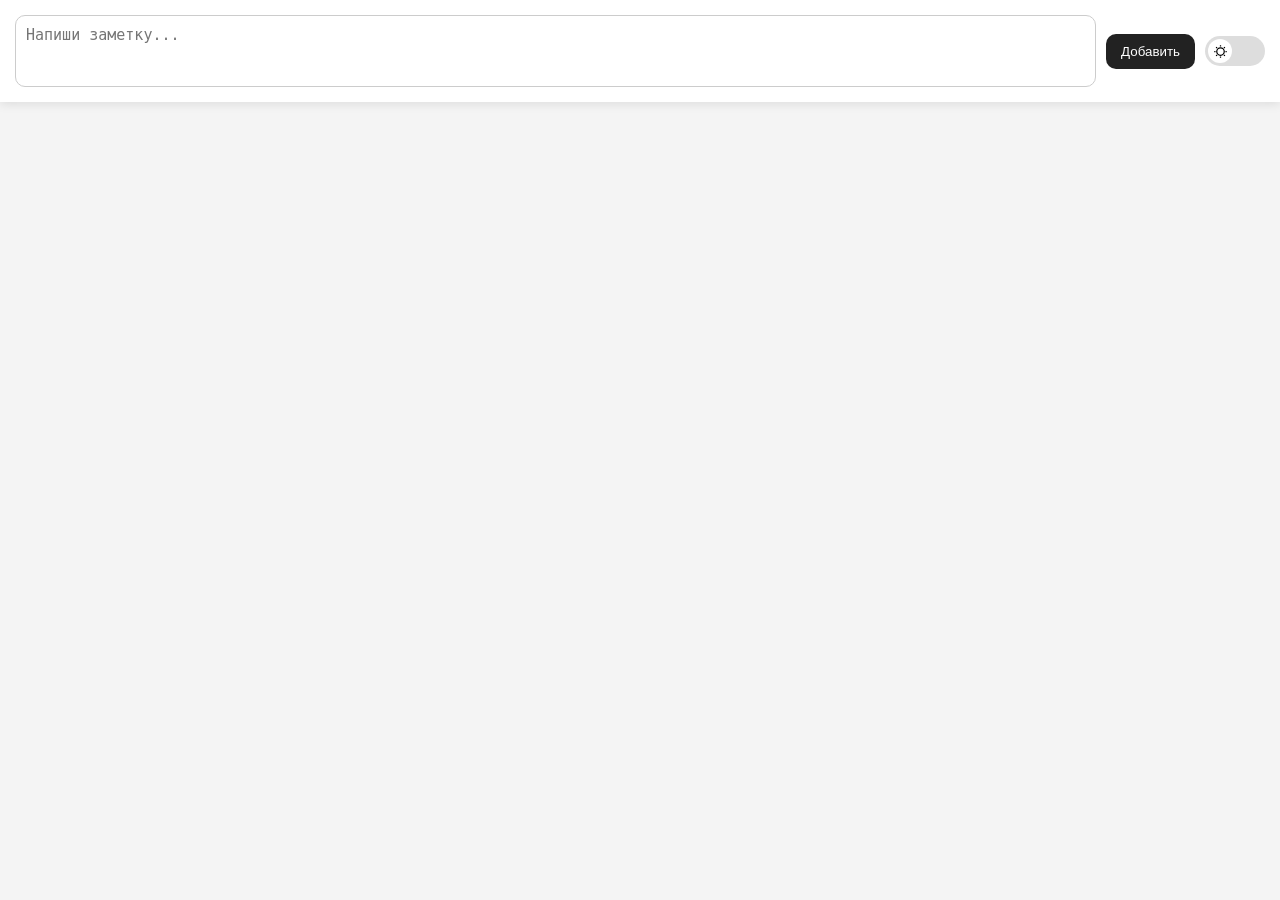
<file: index.html>
<!DOCTYPE html>
<html lang="ru">
<head>
  <meta charset="UTF-8" />
  <meta name="viewport" content="width=device-width, initial-scale=1.0"/>
  <title>Notepad</title>
  <link rel="stylesheet" href="style.css">
</head>

<body>

<header>
  <textarea id="input" placeholder="Напиши заметку..."></textarea>
  <button onclick="addNote()">Добавить</button>

<label class="theme-switch">
  <input type="checkbox" id="themeToggle" onclick="toggleTheme()">

  <span class="slider">

    <span class="circle">

      <!-- SUN -->
      <svg class="icon sun" viewBox="0 0 24 24">
        <path d="M12 18a6 6 0 1 1 0-12a6 6 0 0 1 0 12z"
          stroke="currentColor" stroke-width="2" fill="none"/>
        <path d="M12 2v2M12 20v2M4 12H2M22 12h-2M5 5l1.5 1.5M17.5 17.5L19 19M19 5l-1.5 1.5M6.5 17.5L5 19"
          stroke="currentColor" stroke-width="2"/>
      </svg>

      <!-- MOON -->
      <svg class="icon moon" viewBox="0 0 24 24">
        <path d="M21 12.8A8.5 8.5 0 0 1 11.2 3a7 7 0 1 0 9.8 9.8z"
          fill="currentColor"/>
      </svg>

    </span>

  </span>
</label>

</header>

<div id="editModal" class="modal">
  <div class="modal-content">
    <h3>Edit Note</h3>

    <textarea id="editInput"></textarea>

    <div class="modal-actions">
      <button onclick="closeModal()">Cancel</button>
      <button onclick="saveEdit()">Save</button>
    </div>
  </div>
</div>

<div id="notes"></div>

<div id="deleteModal" class="modal">
  <div class="modal-content">
    <h3>Delete Note</h3>

    <p>Are you sure you want to delete this note?</p>

    <div class="modal-actions">
      <button onclick="closeDeleteModal()">Cancel</button>
      <button class="danger-btn" onclick="confirmDelete()">
        Delete
      </button>
    </div>
  </div>
</div>

<script src="script.js"></script>

</body>
</html>
</file>
<file: style.css>
body {
  margin: 0;
  font-family: Arial, sans-serif;
  background: #f4f4f4;
  transition: .3s;
}

/* HEADER */
header {
  padding: 15px;
  display: flex;
  gap: 10px;
  align-items: center;
  background: white;
  position: sticky;
  top: 0;
  z-index: 100;
  box-shadow: 0 2px 10px rgba(0,0,0,.1);
}

/* TEXTAREA */
textarea {
  flex: 1;
  resize: none;
  min-width: 180px;
  min-height: 50px;
  padding: 10px;
  border-radius: 10px;
  border: 1px solid #ccc;
  outline: none;
  font-size: 15px;
}

/* BUTTON */
button {
  padding: 10px 15px;
  border: none;
  border-radius: 10px;
  cursor: pointer;
  background: #222;
  color: white;
}

/* GRID */
#notes {
  display: grid;
  grid-template-columns: repeat(auto-fill, minmax(250px, 1fr));
  gap: 12px;
  padding: 12px;
  overflow: visible;
}

/* CARD */
.card {
  background: white;
  border-radius: 16px;
  padding: 14px;
  position: relative;
  color: #111;
  overflow: visible;
  z-index: 1;
  box-shadow: 0 3px 12px rgba(0,0,0,.08);
  transition: .2s;
}

.card:hover {
  transform: translateY(-2px);
}

.card.active {
  z-index: 9999;
}

.text {
  white-space: pre-wrap;
  word-break: break-word;
  padding-right: 40px;
}

.date {
  font-size: 12px;
  color: gray;
  margin-top: 12px;
}

.pinned {
  color: #f5b400;
  font-weight: bold;
  margin-bottom: 8px;
}

/* MENU BUTTON */
.menu {
  position: absolute;
  top: 8px;
  right: 8px;

  width: 34px;
  height: 34px;

  display: flex;
  align-items: center;
  justify-content: center;

  border-radius: 50%;
  cursor: pointer;

  color: #555;
  font-size: 20px;
  font-weight: bold;

  transition: .2s;
  z-index: 10000;
}

.menu:hover {
  background: rgba(0,0,0,.08);
}

/* DROPDOWN */
.dropdown {
  position: absolute;
  top: 42px;
  right: 8px;

  display: none;
  flex-direction: column;

  min-width: 180px;

  background: white;
  border-radius: 12px;

  box-shadow: 0 8px 25px rgba(0,0,0,.18);

  overflow: hidden;

  z-index: 10001;
}

.dropdown.show {
  display: flex;
}

.dropdown button {
  width: 100%;
  text-align: left;

  border-radius: 0;
  background: transparent;
  color: inherit;

  padding: 9px 10px;
  font-size: 12px;
}

.dropdown button:hover {
  background: rgba(0,0,0,.08);
}

/* THEME SWITCH */
.theme-switch {
  position: relative;
  width: 60px;
  height: 30px;
  display: inline-block;
}

.theme-switch input {
  display: none;
}

.slider {
  position: absolute;
  inset: 0;
  background: #ddd;
  border-radius: 999px;
  transition: .3s;
  overflow: hidden;
}

.circle {
  position: absolute;
  top: 3px;
  left: 3px;

  width: 24px;
  height: 24px;

  border-radius: 50%;
  background: white;

  display: flex;
  align-items: center;
  justify-content: center;

  transition: transform .3s ease;
  z-index: 2;
}

.icon {
  position: absolute;

  width: 15px;
  height: 15px;

  display: flex;
  align-items: center;
  justify-content: center;

  transition: opacity .3s ease;
}

.sun {
  opacity: 1;
}

.moon {
  opacity: 0;
}

input:checked + .slider {
  background: #222;
}

input:checked + .slider .circle {
  transform: translateX(30px);
  background: #2d2f35;
}

input:checked + .slider .sun {
  opacity: 0;
}

input:checked + .slider .moon {
  opacity: 1;
  color: white;
}

/* DARK MODE */
body.dark {
  background: #0f0f10;
  color: #e6e6e6;
}

body.dark header {
  background: #18191c;
}

body.dark textarea {
  background: #1f2023;
  color: #e6e6e6;
  border: 1px solid #333;
}

body.dark .card {
  background: #1c1d20;
  color: #e6e6e6;
  box-shadow: 0 3px 12px rgba(0,0,0,.4);
}

body.dark button {
  background: #2d2f35;
}

body.dark .menu {
  color: #bbb;
}

body.dark .menu:hover {
  background: rgba(255,255,255,.12);
}

body.dark .dropdown {
  background: #2a2b2f;
  border: 1px solid #444;
}

body.dark .dropdown button:hover {
  background: rgba(255,255,255,.08);
}

body.dark .date {
  color: #9a9a9a;
}

.modal {
  position: fixed;
  inset: 0;

  background: rgba(0,0,0,.5);

  display: none;
  align-items: center;
  justify-content: center;

  z-index: 99999;
}

.modal.show {
  display: flex;
}

.modal-content {
  width: 90%;
  max-width: 500px;

  background: white;
  border-radius: 20px;

  padding: 20px;

  box-shadow: 0 10px 40px rgba(0,0,0,.2);
}

.modal-content h3 {
  margin-top: 0;
}

.modal-content textarea {
  width: 100%;
  min-height: 120px;
  box-sizing: border-box;
}

.modal-actions {
  display: flex;
  justify-content: flex-end;
  gap: 10px;
  margin-top: 15px;
}

body.dark .modal-content {
  background: #1c1d20;
  color: white;
}

.danger-btn {
  background: #e53935;
  color: white;
}

.danger-btn:hover {
  opacity: .9;
}
</file>
